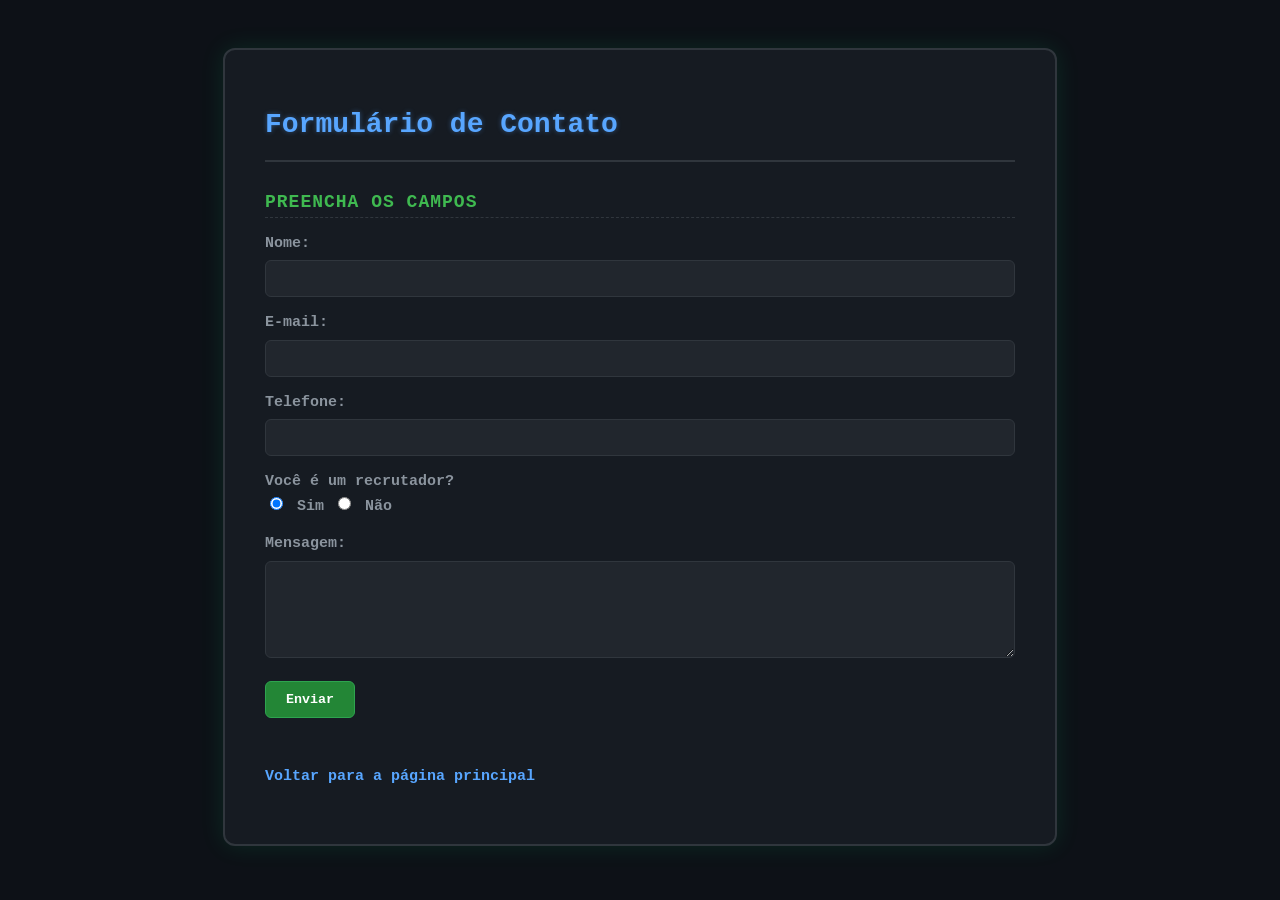
<file: contato.html>
<!DOCTYPE html>
<html lang="pt-BR">
<head>
    <meta charset="UTF-8">
    <meta name="viewport" content="width=device-width, initial-scale=1.0">
    <title>Entrar em Contato</title>

    <link rel="stylesheet" href="style.css">

</head>
<body>

    <div class="curriculo">
        <header>
            <h1>Formulário de Contato</h1>
        </header>

        <hr>

        <main>
            <section>
                <h2>Preencha os Campos</h2>
                
                <form action="#" method="POST">
                    <p>
                        <label for="nome">Nome:</label>
                        <input type="text" id="nome" name="nome" required>
                    </p>

                    <p>
                        <label for="email">E-mail:</label>
                        <input type="email" id="email" name="email" required>
                    </p>

                    <p>
                        <label for="telefone">Telefone:</label>
                        <input type="tel" id="telefone" name="telefone">
                    </p>

                    <p>
                        <span style="color: #8b949e; font-weight: bold;">Você é um recrutador?</span><br>
                        <input type="radio" id="sim" name="recrutador" value="sim" checked>
                        <label for="sim">Sim</label>
                        <input type="radio" id="nao" name="recrutador" value="nao">
                        <label for="nao">Não</label>
                    </p>

                    <p>
                        <label for="mensagem">Mensagem:</label>
                        <textarea id="mensagem" name="mensagem" rows="5" required></textarea>
                    </p>

                    <p>
                        <button type="submit">Enviar</button>
                    </p>
                </form>
            </section>

            <br>
            <p><a href="index.html">Voltar para a página principal</a></p>
        </main>
    </div>

</body>
</html>
</file>
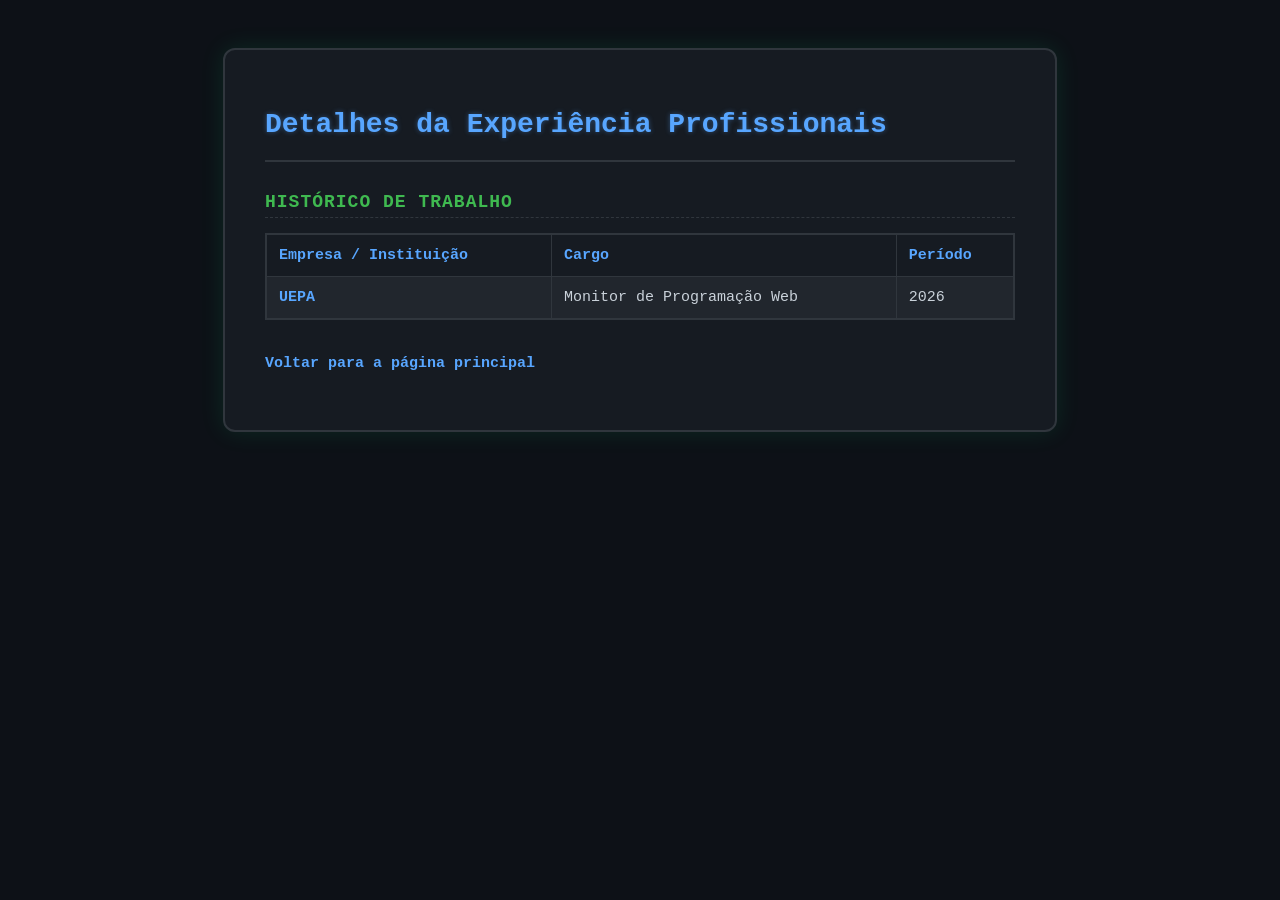
<file: experiencia.html>
<!DOCTYPE html>
<html lang="pt-BR">
<head>
    <meta charset="UTF-8">
    <meta name="viewport" content="width=device-width, initial-scale=1.0">
    <title>Experiências Profissionais - Detalhes</title>
    <link rel="stylesheet" href="style.css">
</head>
<body>

    <div class="curriculo">
        <header>
            <h1>Detalhes da Experiência Profissionais</h1>
        </header>

        <hr>

        <main>
            <section>
                <h2>Histórico de Trabalho</h2>
                
                <table>
                    <thead>
                        <tr>
                            <th>Empresa / Instituição</th>
                            <th>Cargo</th>
                            <th>Período</th>
                        </tr>
                    </thead>
                    <tbody>
                        <tr>
                            <td><a href="https://uepa.br" target="_blank">UEPA</a></td>
                            <td>Monitor de Programação Web</td>
                            <td>2026</td>
                        </tr>
                    </tbody>
                </table>
            </section>

            <br>
            <p><a href="index.html">Voltar para a página principal</a></p>
        </main>
    </div>

</body>
</html>
</file>
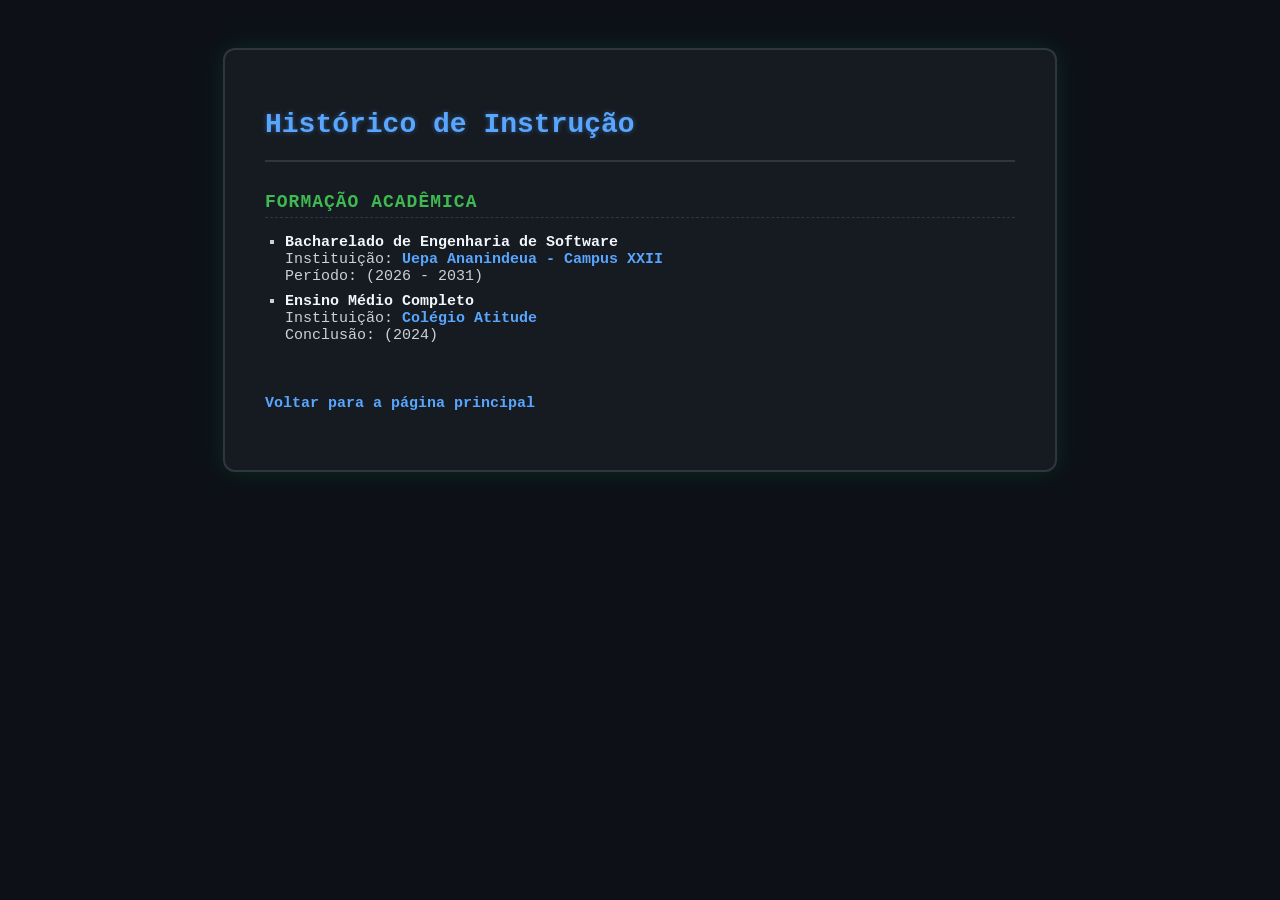
<file: formacao.html>
<!DOCTYPE html>
<html lang="pt-BR">
<head>
    <meta charset="UTF-8">
    <meta name="viewport" content="width=device-width, initial-scale=1.0">
    <title>Formação Acadêmica - Currículo</title>
    <link rel="stylesheet" href="style.css">
</head>
<body>

    <div class="curriculo">
        <header>
            <h1>Histórico de Instrução</h1>
        </header>

        <hr>

        <main>
            <section>
                <h2>Formação Acadêmica</h2>
                <ul>
                    <li>
                        <strong>Bacharelado de Engenharia de Software</strong> <br>
                        Instituição: <a href="https://uepa.br" target="_blank">Uepa Ananindeua - Campus XXII</a> <br>
                        Período: (2026 - 2031)
                    </li>
                    <li>
                        <strong>Ensino Médio Completo</strong> <br>
                        Instituição: <a href="#" target="_blank">Colégio Atitude</a> <br>
                        Conclusão: (2024)
                    </li>
                </ul>
            </section>

            <br>
            <p><a href="index.html">Voltar para a página principal</a></p>
        </main>
    </div>

</body>
</html>
</file>
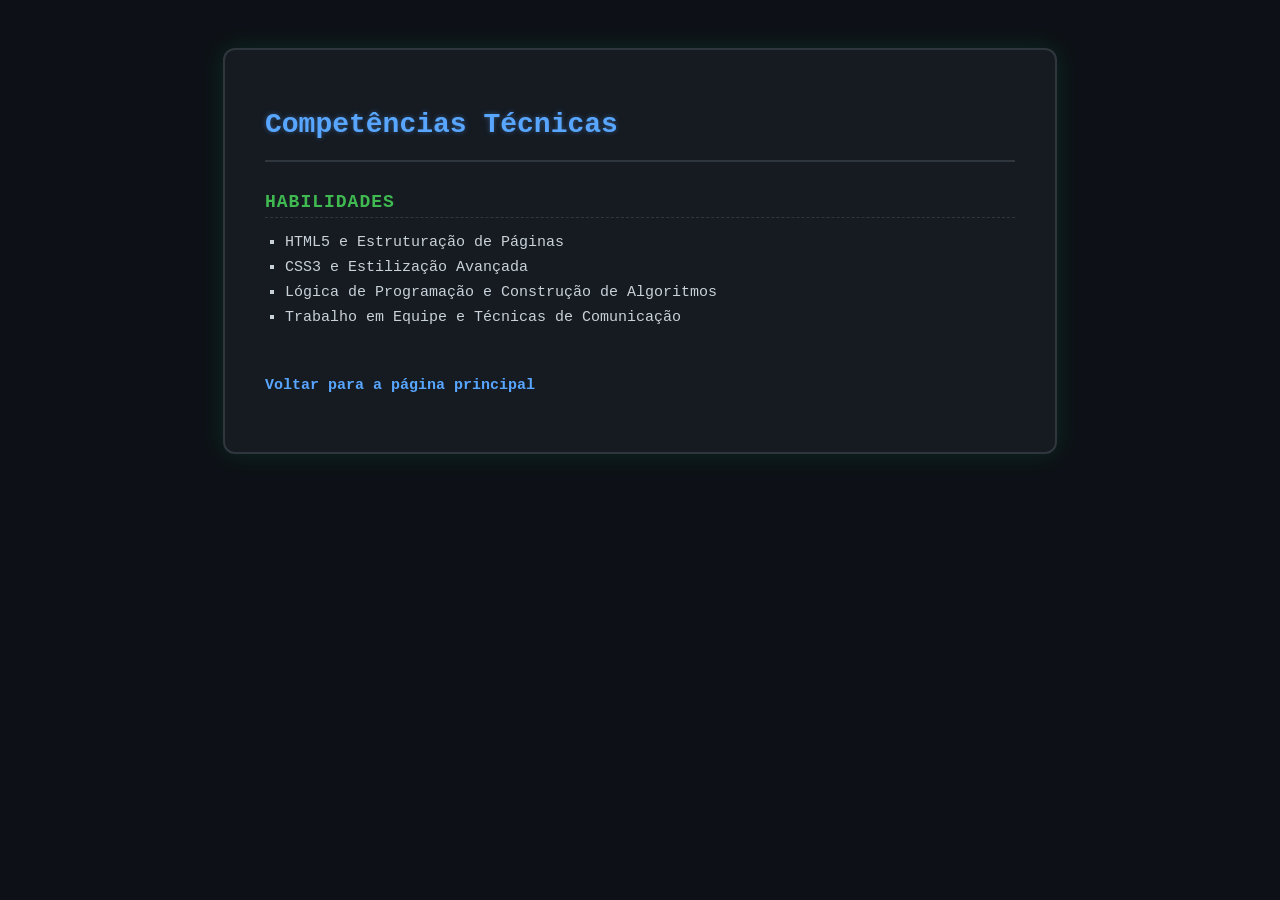
<file: habilidades.html>
<!DOCTYPE html>
<html lang="pt-BR">
<head>
    <meta charset="UTF-8">
    <meta name="viewport" content="width=device-width, initial-scale=1.0">
    <title>Habilidades Técnicas - Currículo</title>
    <link rel="stylesheet" href="style.css">
</head>
<body>

    <div class="curriculo">
        <header>
            <h1>Competências Técnicas</h1>
        </header>

        <hr>

        <main>
            <section>
                <h2>Habilidades</h2>
                <ul>
                    <li>HTML5 e Estruturação de Páginas</li>
                    <li>CSS3 e Estilização Avançada</li>
                    <li>Lógica de Programação e Construção de Algoritmos</li>
                    <li>Trabalho em Equipe e Técnicas de Comunicação</li>
                </ul>
            </section>

            <br>
            <p><a href="index.html">Voltar para a página principal</a></p>
        </main>
    </div>

</body>
</html>
</file>
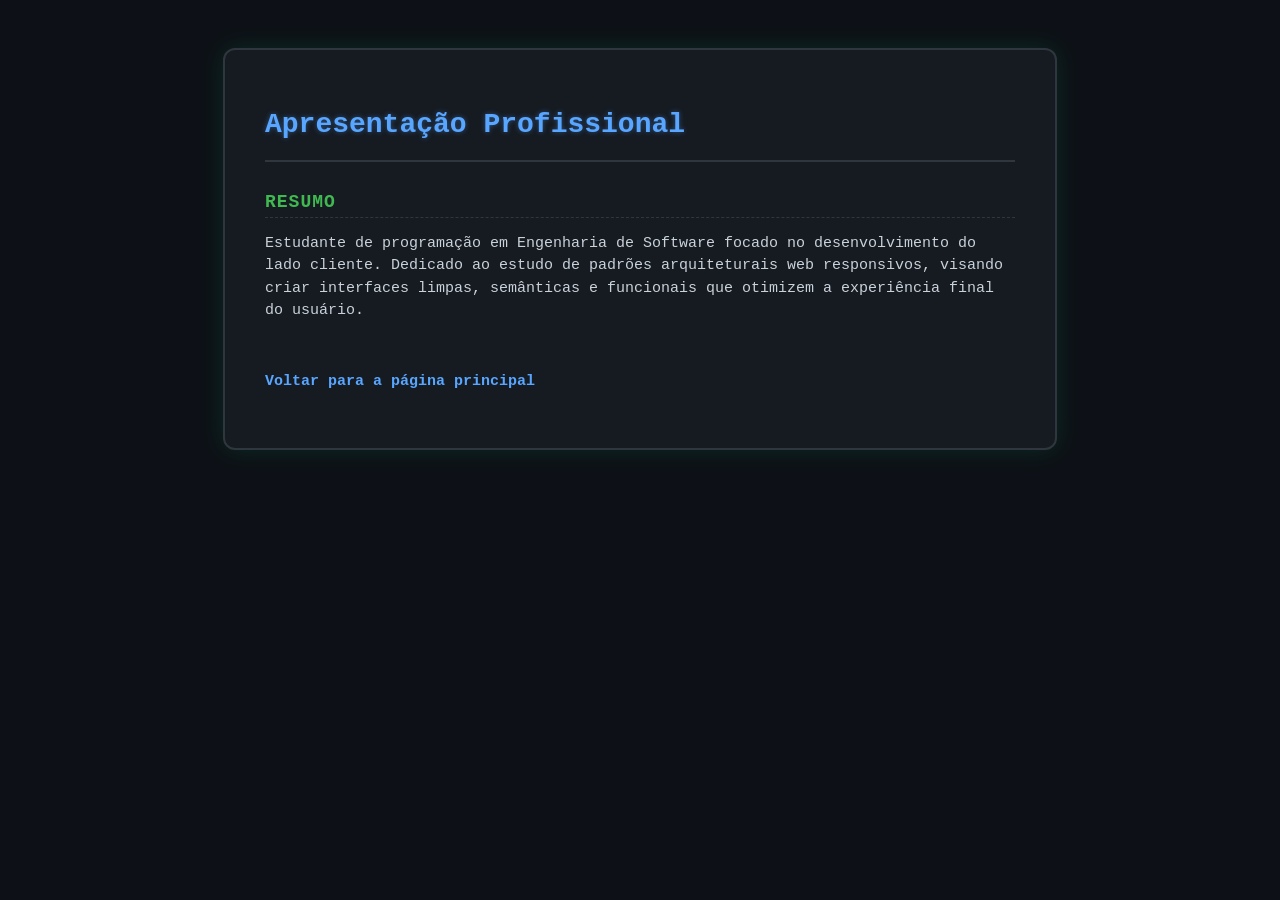
<file: resumo.html>
<!DOCTYPE html>
<html lang="pt-BR">
<head>
    <meta charset="UTF-8">
    <meta name="viewport" content="width=device-width, initial-scale=1.0">
    <title>Resumo Profissional - Currículo</title>
    <link rel="stylesheet" href="style.css">
</head>
<body>

    <div class="curriculo">
        <header>
            <h1>Apresentação Profissional</h1>
        </header>

        <hr>

        <main>
            <section>
                <h2>Resumo</h2>
                <p>Estudante de programação em Engenharia de Software focado no desenvolvimento do lado cliente. Dedicado ao estudo de padrões arquiteturais web responsivos, visando criar interfaces limpas, semânticas e funcionais que otimizem a experiência final do usuário.</p>
            </section>

            <br>
            <p><a href="index.html">Voltar para a página principal</a></p>
        </main>
    </div>

</body>
</html>
</file>
<file: style.css>
body {
    background-color: #0d1117;
    color: #c9d1d9;
    font-family: 'Courier New', Courier, monospace; 
    padding: 40px;
}

.curriculo {
    background-color: #161b22;
    border: 2px solid #30363d;
    border-radius: 12px;
    max-width: 750px;
    margin: 0 auto;
    padding: 40px;
    box-shadow: 0 0 25px rgba(0, 255, 128, 0.1);
}

nav {
    margin-bottom: 20px;
    text-align: center;
}

nav a, a {
    color: #58a6ff;
    text-decoration: none;
    font-weight: bold;
}

nav a:hover, a:hover {
    text-decoration: underline;
}

h1 {
    color: #58a6ff;
    font-size: 28px;
    margin-bottom: 15px;
    text-shadow: 0 0 5px rgba(88, 166, 255, 0.4);
}

h2 {
    color: #3fb950; 
    font-size: 18px;
    border-bottom: 1px dashed #30363d;
    padding-bottom: 5px;
    margin-top: 30px;
    margin-bottom: 12px;
    text-transform: uppercase;
    letter-spacing: 1px;
}

p {
    color: #c9d1d9;
    font-size: 15px;
    line-height: 1.5;
}

ul {
    list-style-type: square;
    padding-left: 20px;
}

li {
    color: #c9d1d9;
    margin-bottom: 8px;
    font-size: 15px;
}

strong {
    color: #f0f6fc;
}

hr {
    border: 1px solid #30363d;
    margin: 20px 0;
}

.contato-box {
    background-color: #21262d;
    padding: 12px 15px;
    border-radius: 6px;
    margin-bottom: 20px;
    border-left: 4px solid #58a6ff;
}

.contato-box p {
    margin: 0;
    color: #8b949e;
    font-size: 14px;
}

img {
    border-radius: 8px;
    border: 2px solid #30363d;
    box-shadow: 0 4px 10px rgba(0,0,0,0.5);
    margin-bottom: 20px;
}

/* Tabela (Experiência) */
table {
    width: 100%;
    border-collapse: collapse;
    margin-top: 15px;
    background-color: #21262d;
    border: 2px solid #30363d;
}

th, td {
    border: 1px solid #30363d;
    padding: 12px;
    text-align: left;
    font-size: 15px;
}

th {
    background-color: #161b22;
    color: #58a6ff;
}

/* Formulário (Contato) */
form p {
    margin-bottom: 15px;
}

label {
    color: #8b949e;
    font-weight: bold;
}

input[type="text"], input[type="email"], input[type="tel"], textarea {
    width: 100%;
    padding: 10px;
    margin-top: 5px;
    background-color: #21262d;
    border: 1px solid #30363d;
    border-radius: 6px;
    color: #c9d1d9;
    font-family: inherit;
    box-sizing: border-box;
}

input[type="radio"] {
    margin-right: 5px;
}

button {
    background-color: #238636;
    color: #ffffff;
    border: 1px solid #2ea44f;
    border-radius: 6px;
    padding: 10px 20px;
    font-family: inherit;
    font-weight: bold;
    cursor: pointer;
}

button:hover {
    background-color: #2ea44f;
}
</file>
